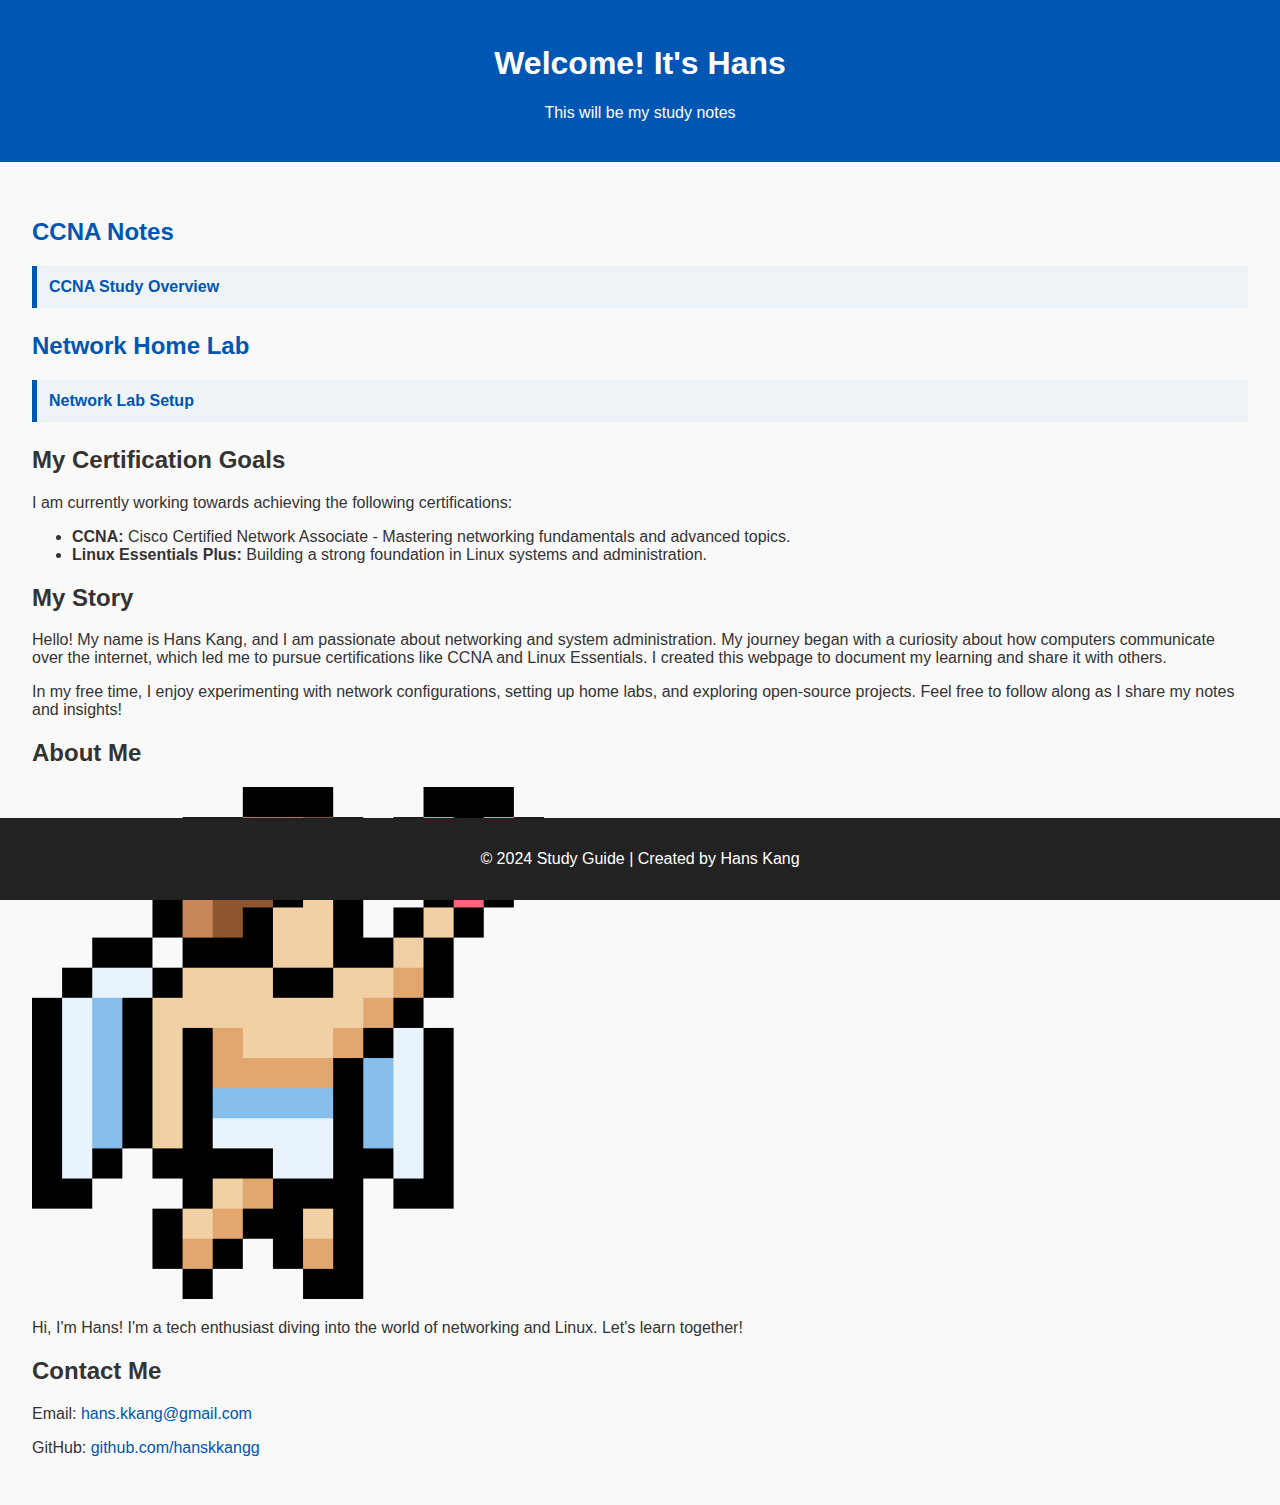
<file: index.html>
<!DOCTYPE html>
<html lang="en">
<head>
    <meta charset="UTF-8">
    <meta name="viewport" content="width=device-width, initial-scale=1.0">
    <title>HansDevHub</title>
    <link rel="stylesheet" href="../styles/styles.css">

</head>
<body>
    <header>
        <h1>Welcome! It's Hans</h1>
        <p>This will be my study notes</p>
    </header>
    <main>
        <div class="notes-section">
            <h2>CCNA Notes</h2>
            <ul>
                <li><a href="ccna_notes.html">CCNA Study Overview</a></li>
            </ul>
        </div>
        <div class="notes-section">
            <h2>Network Home Lab</h2>
            <ul>
                <li><a href="network_home_lab.html">Network Lab Setup</a></li>
            </ul>
        </div>
        <div class="certification-goals">
            <h2>My Certification Goals</h2>
            <p>I am currently working towards achieving the following certifications:</p>
            <ul>
                <li><strong>CCNA:</strong> Cisco Certified Network Associate - Mastering networking fundamentals and advanced topics.</li>
                <li><strong>Linux Essentials Plus:</strong> Building a strong foundation in Linux systems and administration.</li>
            </ul>
        </div>
        <div class="my-story">
            <h2>My Story</h2>
            <p>Hello! My name is Hans Kang, and I am passionate about networking and system administration. My journey began with a curiosity about how computers communicate over the internet, which led me to pursue certifications like CCNA and Linux Essentials. I created this webpage to document my learning and share it with others.</p>
            <p>In my free time, I enjoy experimenting with network configurations, setting up home labs, and exploring open-source projects. Feel free to follow along as I share my notes and insights!</p>
        </div>
        <div class="profile">
            <h2>About Me</h2>
            <img src="images/profile.png" alt="Hans Kang" class="profile-img">
            <p>Hi, I'm Hans! I'm a tech enthusiast diving into the world of networking and Linux. Let's learn together!</p>
        </div>
        <div class="contact-info">
            <h2>Contact Me</h2>
            <p>Email: <a href="mailto:hans.kkang@gmail.com">hans.kkang@gmail.com</a></p>
            <p>GitHub: <a href="https://github.com/hanskkangg" target="_blank">github.com/hanskkangg</a></p>
        </div>
    </main>
    <footer>
        <p>&copy; 2024 Study Guide | Created by Hans Kang</p>
    </footer>
</body>
</html>
</file>
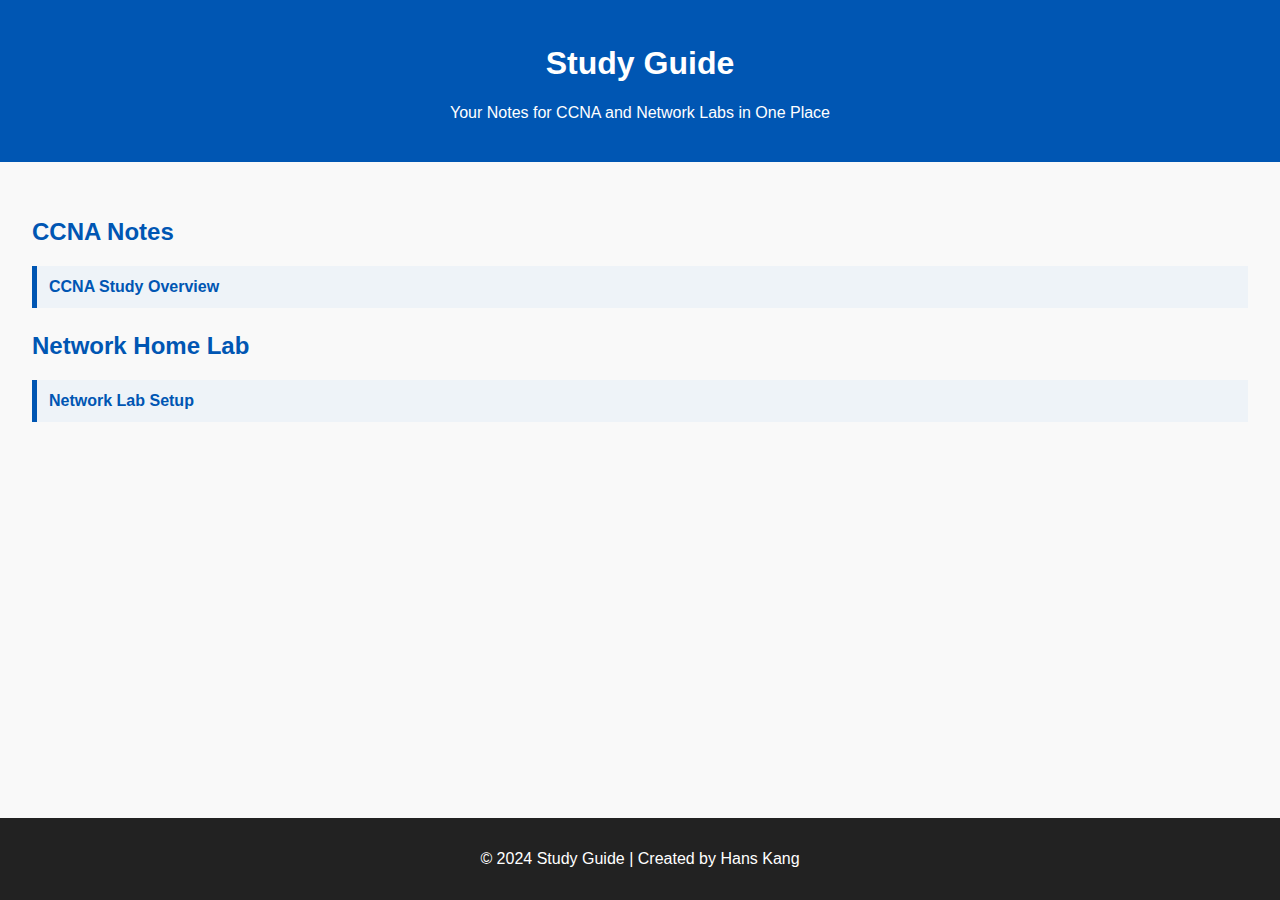
<file: pages/index.html>
<!DOCTYPE html>
<html lang="en">
<head>
    <meta charset="UTF-8">
    <meta name="viewport" content="width=device-width, initial-scale=1.0">
    <title>Study Guide</title>
    <style>
        body {
            font-family: Arial, sans-serif;
            margin: 0;
            padding: 0;
            background-color: #f9f9f9;
            color: #333;
        }
        header {
            background-color: #0056b3;
            color: white;
            padding: 1.5rem;
            text-align: center;
        }
        main {
            padding: 2rem;
        }
        footer {
            background-color: #222;
            color: white;
            text-align: center;
            padding: 1rem 0;
            position: fixed;
            bottom: 0;
            width: 100%;
        }
        .notes-section {
            margin: 1.5rem 0;
        }
        .notes-section h2 {
            color: #0056b3;
        }
        .notes-section ul {
            list-style-type: none;
            padding: 0;
        }
        .notes-section ul li {
            background: #eef3f8;
            margin: 0.75rem 0;
            padding: 0.75rem;
            border-left: 5px solid #0056b3;
            transition: background-color 0.3s ease;
        }
        .notes-section ul li:hover {
            background-color: #dce4f2;
        }
        .notes-section ul li a {
            text-decoration: none;
            color: #0056b3;
            font-weight: bold;
        }
    </style>
</head>
<body>
    <header>
        <h1>Study Guide</h1>
        <p>Your Notes for CCNA and Network Labs in One Place</p>
    </header>
    <main>
        <div class="notes-section">
            <h2>CCNA Notes</h2>
            <ul>
                <li><a href="ccna_study.html">CCNA Study Overview</a></li>
            </ul>
        </div>
        <div class="notes-section">
            <h2>Network Home Lab</h2>
            <ul>
                <li><a href="network_home_lab.html">Network Lab Setup</a></li>
            </ul>
        </div>
    </main>
    <footer>
        <p>&copy; 2024 Study Guide | Created by Hans Kang</p>
    </footer>
</body>
</html>
</file>
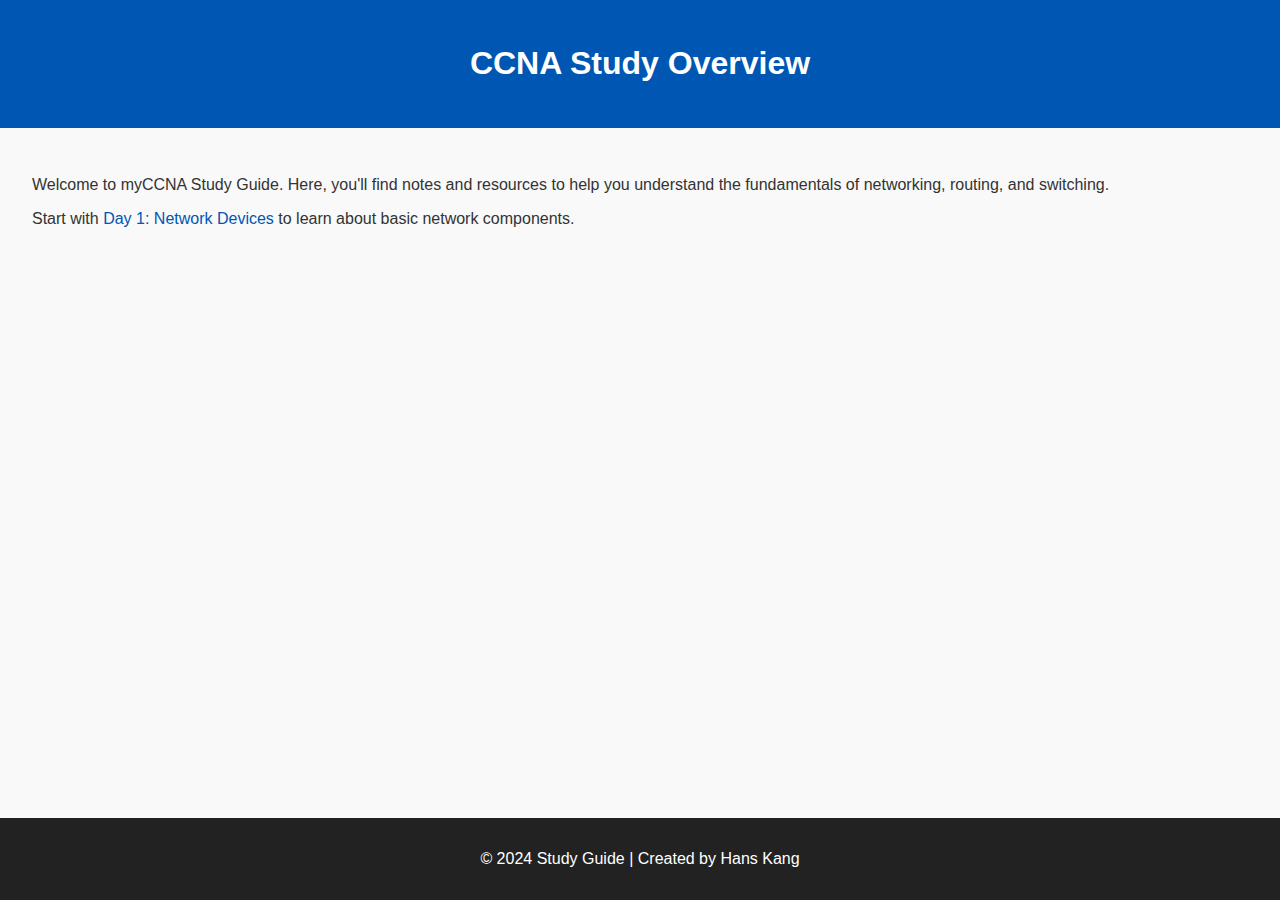
<file: ccna_notes.html>
<!DOCTYPE html>
<html lang="en">
<head>
    <meta charset="UTF-8">
    <meta name="viewport" content="width=device-width, initial-scale=1.0">
    <title>CCNA Study Overview</title>
    <link rel="stylesheet" href="../styles/styles.css">
</head>
<body>
    <header>
        <h1>CCNA Study Overview</h1>
    </header>
    <main>
        <p>Welcome to myCCNA Study Guide. Here, you'll find notes and resources to help you understand the fundamentals of networking, routing, and switching.</p>
        <p>Start with <a href="day1_network_devices.html">Day 1: Network Devices</a> to learn about basic network components.</p>
    </main>
    <footer>
        <p>&copy; 2024 Study Guide | Created by Hans Kang</p>
    </footer>
</body>
</html>
</file>
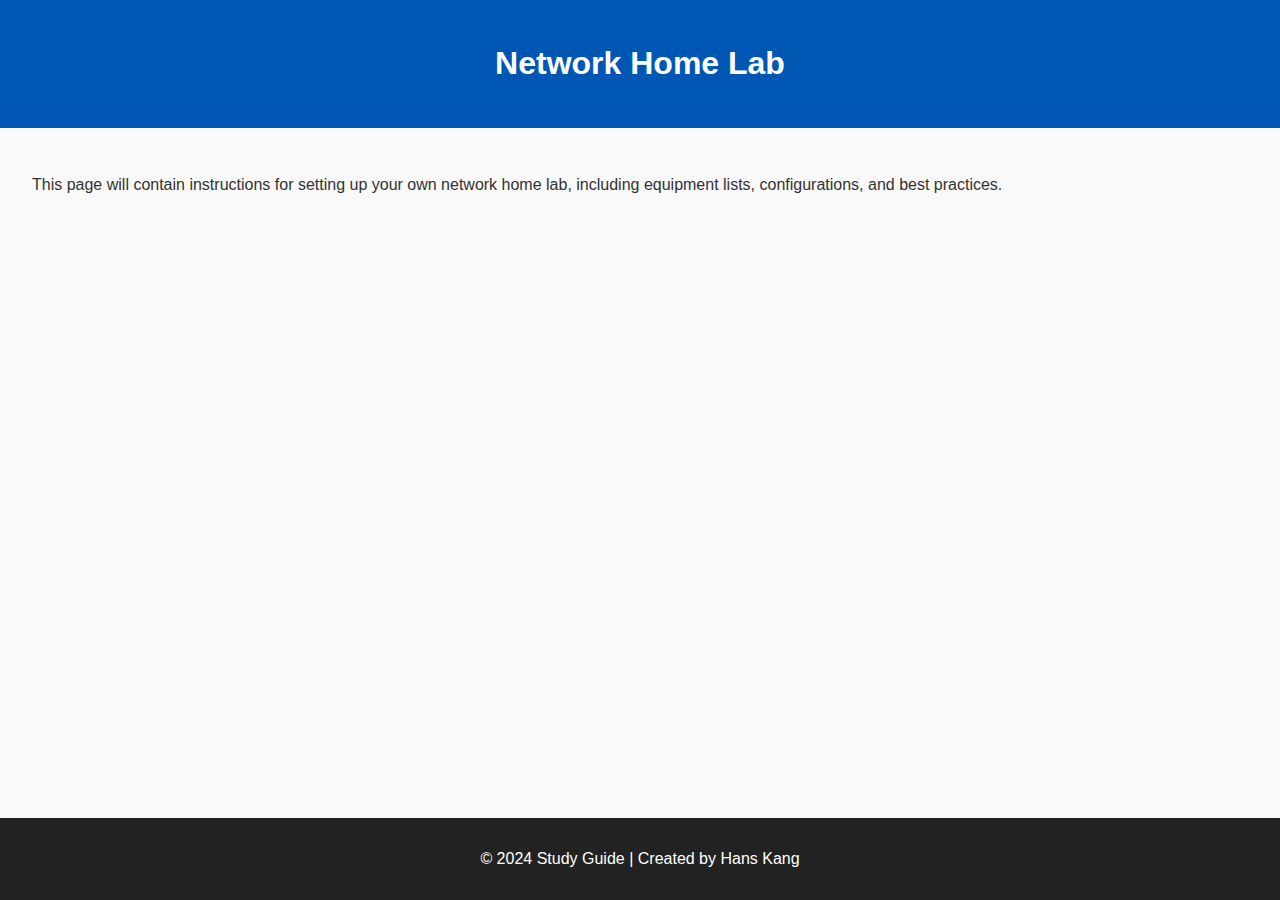
<file: network_home_lab.html>
<!DOCTYPE html>
<html lang="en">
<head>
    <meta charset="UTF-8">
    <meta name="viewport" content="width=device-width, initial-scale=1.0">
    <title>Network Home Lab</title>
    <link rel="stylesheet" href="../styles/styles.css">
</head>
<body>
    <header>
        <h1>Network Home Lab</h1>
    </header>
    <main>
        <p>This page will contain instructions for setting up your own network home lab, including equipment lists, configurations, and best practices.</p>
    </main>
    <footer>
        <p>&copy; 2024 Study Guide | Created by Hans Kang</p>
    </footer>
</body>
</html>
</file>
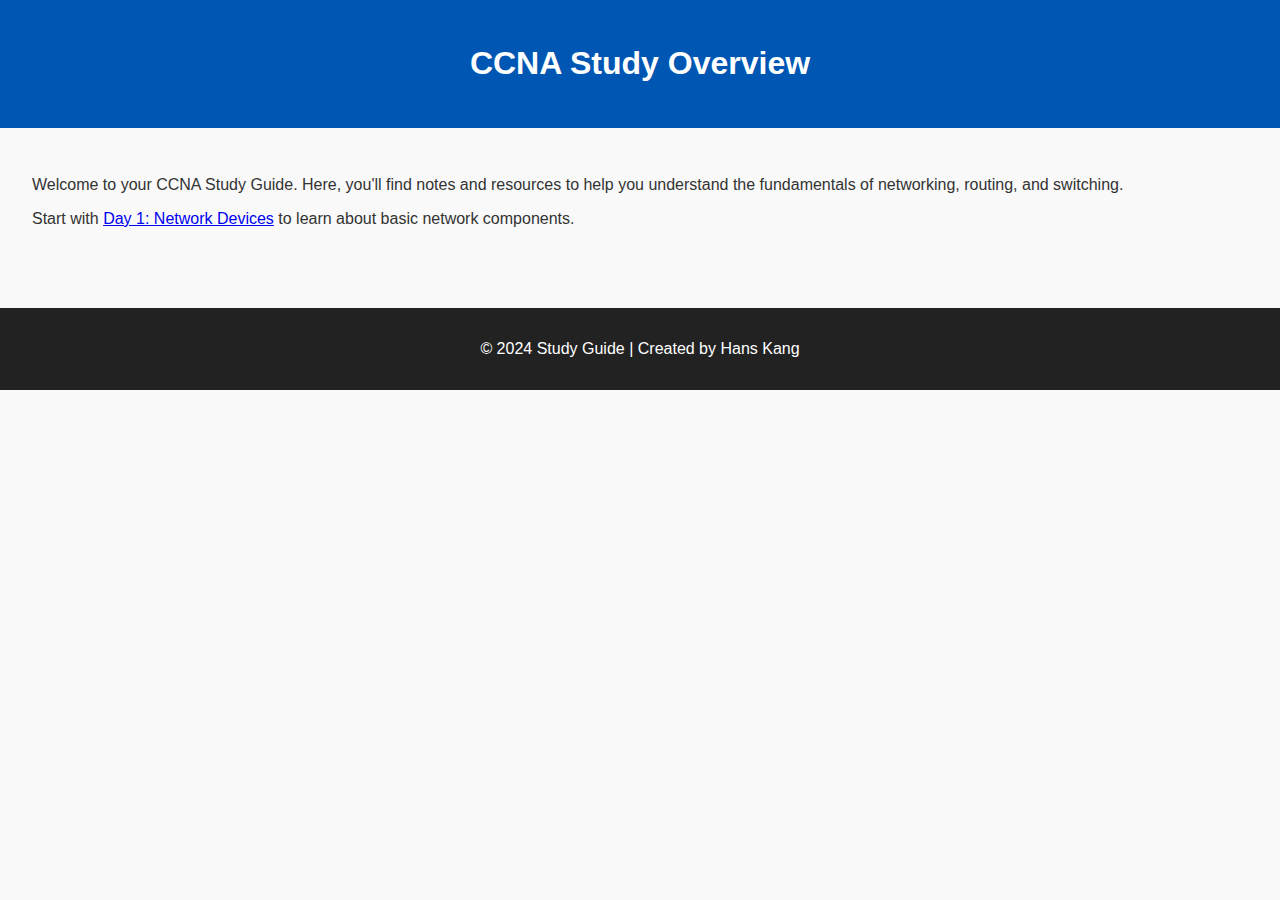
<file: pages/ccna_notes.html>
<!DOCTYPE html>
<html lang="en">
<head>
    <meta charset="UTF-8">
    <meta name="viewport" content="width=device-width, initial-scale=1.0">
    <title>CCNA Study Overview</title>
    <style>
        body {
            font-family: Arial, sans-serif;
            margin: 0;
            padding: 0;
            background-color: #f9f9f9;
            color: #333;
        }
        header {
            background-color: #0056b3;
            color: white;
            padding: 1.5rem;
            text-align: center;
        }
        main {
            padding: 2rem;
        }
        footer {
            background-color: #222;
            color: white;
            text-align: center;
            padding: 1rem 0;
            margin-top: 2rem;
        }
    </style>
</head>
<body>
    <header>
        <h1>CCNA Study Overview</h1>
    </header>
    <main>
        <p>Welcome to your CCNA Study Guide. Here, you'll find notes and resources to help you understand the fundamentals of networking, routing, and switching.</p>
        <p>Start with <a href="network_devices_day1.html">Day 1: Network Devices</a> to learn about basic network components.</p>
    </main>
    <footer>
        <p>&copy; 2024 Study Guide | Created by Hans Kang</p>
    </footer>
</body>
</html>
</file>
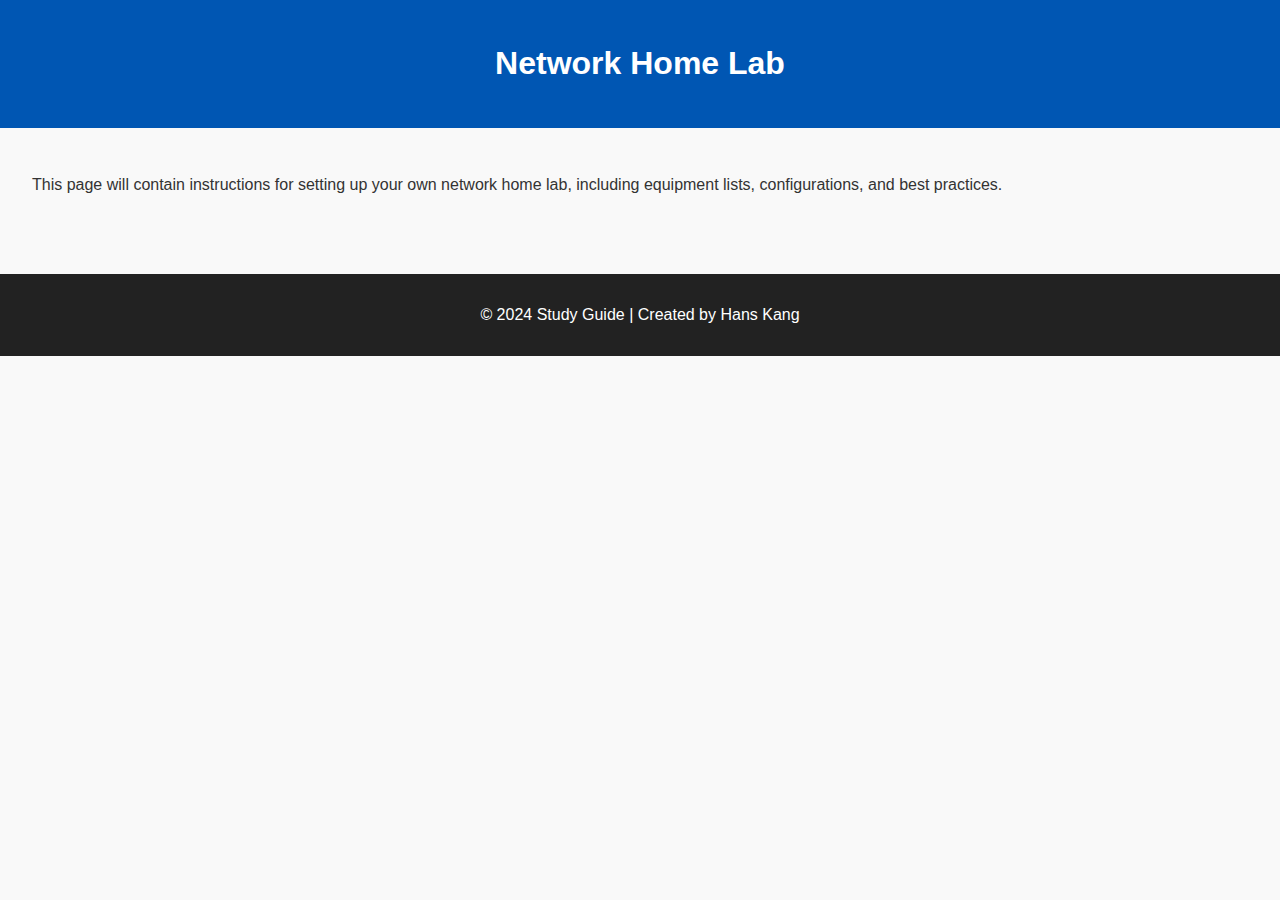
<file: pages/network_home_lab.html>
<!DOCTYPE html>
<html lang="en">
<head>
    <meta charset="UTF-8">
    <meta name="viewport" content="width=device-width, initial-scale=1.0">
    <title>Network Home Lab</title>
    <style>
        body {
            font-family: Arial, sans-serif;
            margin: 0;
            padding: 0;
            background-color: #f9f9f9;
            color: #333;
        }
        header {
            background-color: #0056b3;
            color: white;
            padding: 1.5rem;
            text-align: center;
        }
        main {
            padding: 2rem;
        }
        footer {
            background-color: #222;
            color: white;
            text-align: center;
            padding: 1rem 0;
            margin-top: 2rem;
        }
    </style>
</head>
<body>
    <header>
        <h1>Network Home Lab</h1>
    </header>
    <main>
        <p>This page will contain instructions for setting up your own network home lab, including equipment lists, configurations, and best practices.</p>
    </main>
    <footer>
        <p>&copy; 2024 Study Guide | Created by Hans Kang</p>
    </footer>
</body>
</html>
</file>
<file: styles/styles.css>
/* General body styling */
body {
    font-family: Arial, sans-serif;
    margin: 0;
    padding: 0;
    background-color: #f9f9f9;
    color: #333;
}

/* Header styling */
header {
    background-color: #0056b3;
    color: white;
    padding: 1.5rem;
    text-align: center;
}

/* Main content styling */
main {
    padding: 2rem;
}

/* Footer styling */
footer {
    background-color: #222;
    color: white;
    text-align: center;
    padding: 1rem 0;
    position: fixed;
    bottom: 0;
    width: 100%;
}

/* Section styling */
.notes-section {
    margin: 1.5rem 0;
}

.notes-section h2 {
    color: #0056b3;
}

/* List styling for notes */
.notes-section ul {
    list-style-type: none;
    padding: 0;
}

.notes-section ul li {
    background: #eef3f8;
    margin: 0.75rem 0;
    padding: 0.75rem;
    border-left: 5px solid #0056b3;
    transition: background-color 0.3s ease;
}

.notes-section ul li:hover {
    background-color: #dce4f2;
}

.notes-section ul li a {
    text-decoration: none;
    color: #0056b3;
    font-weight: bold;
}

/* Image section styling */
.image-section img {
    max-width: 100%;
    height: auto;
    margin: 1rem 0;
}

/* Styling for text links */
a {
    color: #0056b3;
    text-decoration: none;
}

a:hover {
    text-decoration: underline;
}

/* Styling for additional spacing in different pages */
.page-content {
    margin-bottom: 3rem;
}
</file>
